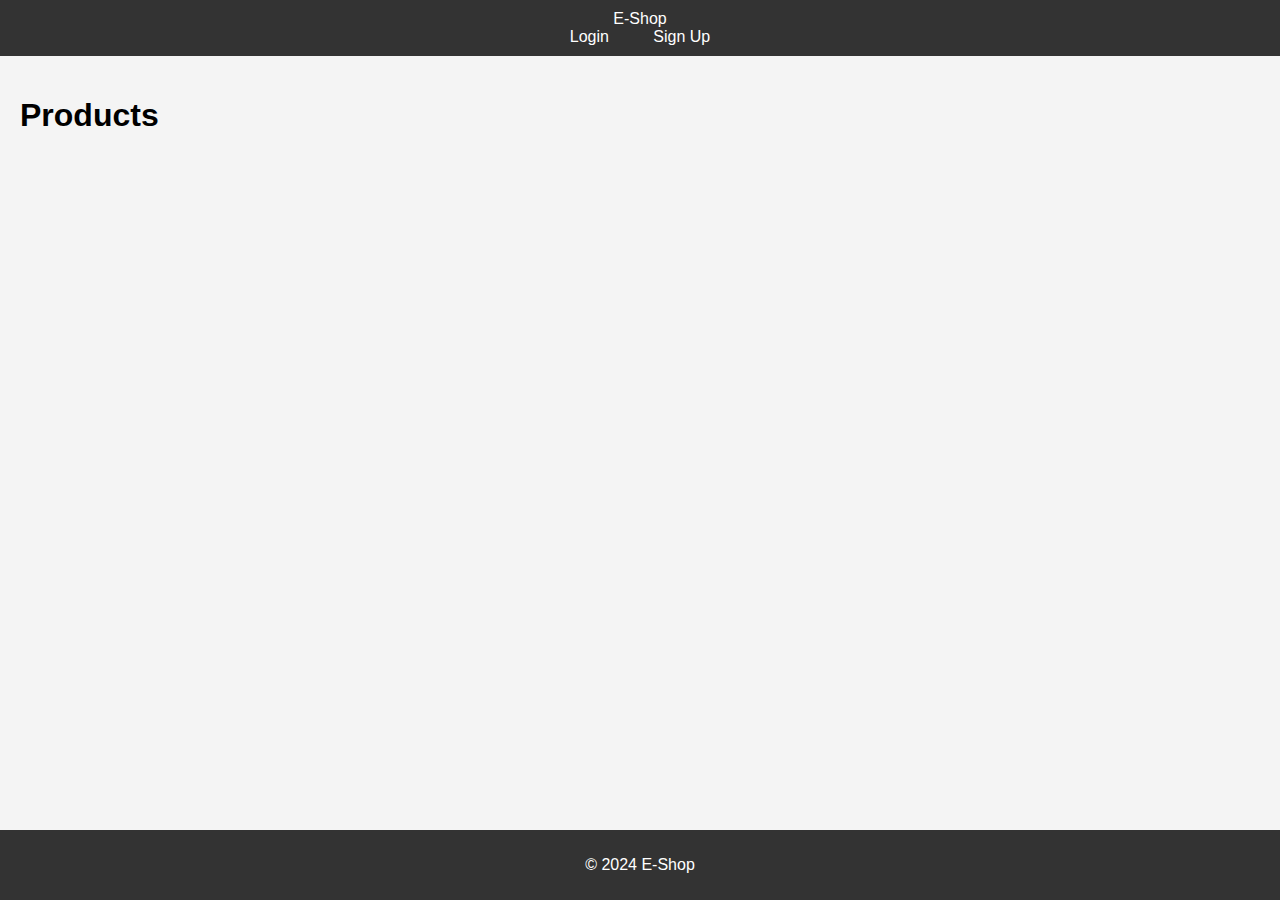
<file: index.html>
<!DOCTYPE html>
<html lang="en">
<head>
  <meta charset="UTF-8">
  <meta name="viewport" content="width=device-width, initial-scale=1.0">
  <title>E-Commerce Home</title>
  <link rel="stylesheet" href="styles.css">
</head>
<body>
  <header>
    <div class="logo">E-Shop</div>
       <nav>
    <a href="#" id="login-btn">Login</a>
    <a href="#" id="signup-btn">Sign Up</a> <!-- Optional -->
    <a href="#" id="logout-btn" style="display:none;">Logout</a>
  </nav>
  <div id="user-display"></div> <!-- Shows user email after login -->
  </header>

  <section class="products-container">
    <h1>Products</h1>
    <div id="product-list"></div>
  </section>

  <footer>
    <p>&copy; 2024 E-Shop</p>
  </footer>

  <script src="firebase-config.js"></script>
  <script src="app.js"></script>
</body>
</html>
</file>
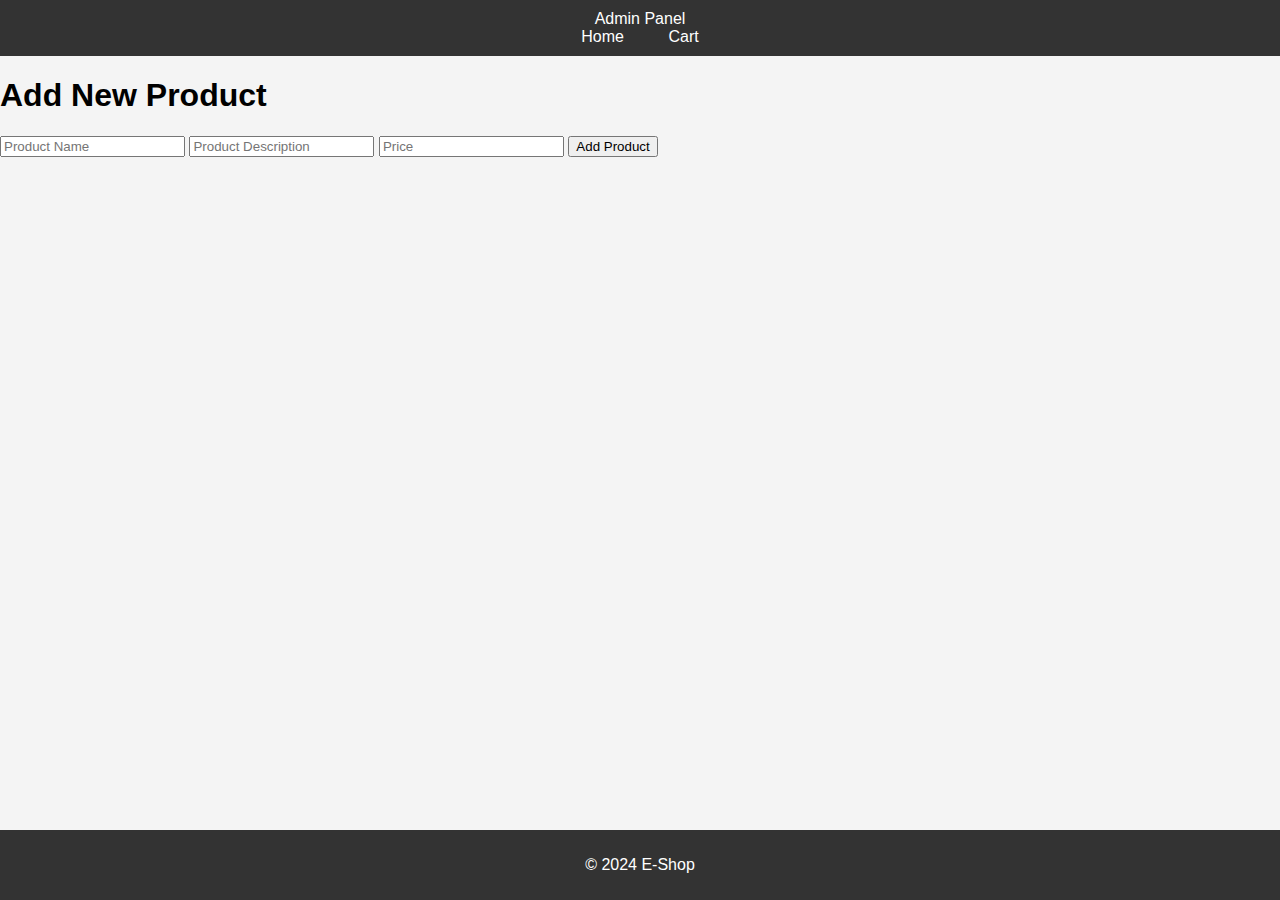
<file: admin.html>
<!DOCTYPE html>
<html lang="en">
<head>
  <meta charset="UTF-8">
  <meta name="viewport" content="width=device-width, initial-scale=1.0">
  <title>Admin Panel</title>
  <link rel="stylesheet" href="styles.css">
</head>
<body>
  <header>
    <div class="logo">Admin Panel</div>
    <nav>
      <a href="index.html">Home</a>
      <a href="cart.html">Cart</a>
    </nav>
  </header>

  <section class="admin-container">
    <h1>Add New Product</h1>
    <form id="addProductForm">
      <input type="text" id="productName" placeholder="Product Name" required>
      <input type="text" id="productDescription" placeholder="Product Description" required>
      <input type="number" id="productPrice" placeholder="Price" required>
      <button type="submit">Add Product</button>
    </form>
  </section>

  <footer>
    <p>&copy; 2024 E-Shop</p>
  </footer>

  <script src="firebase-config.js"></script>
  <script src="admin.js"></script>
</body>
</html>
</file>
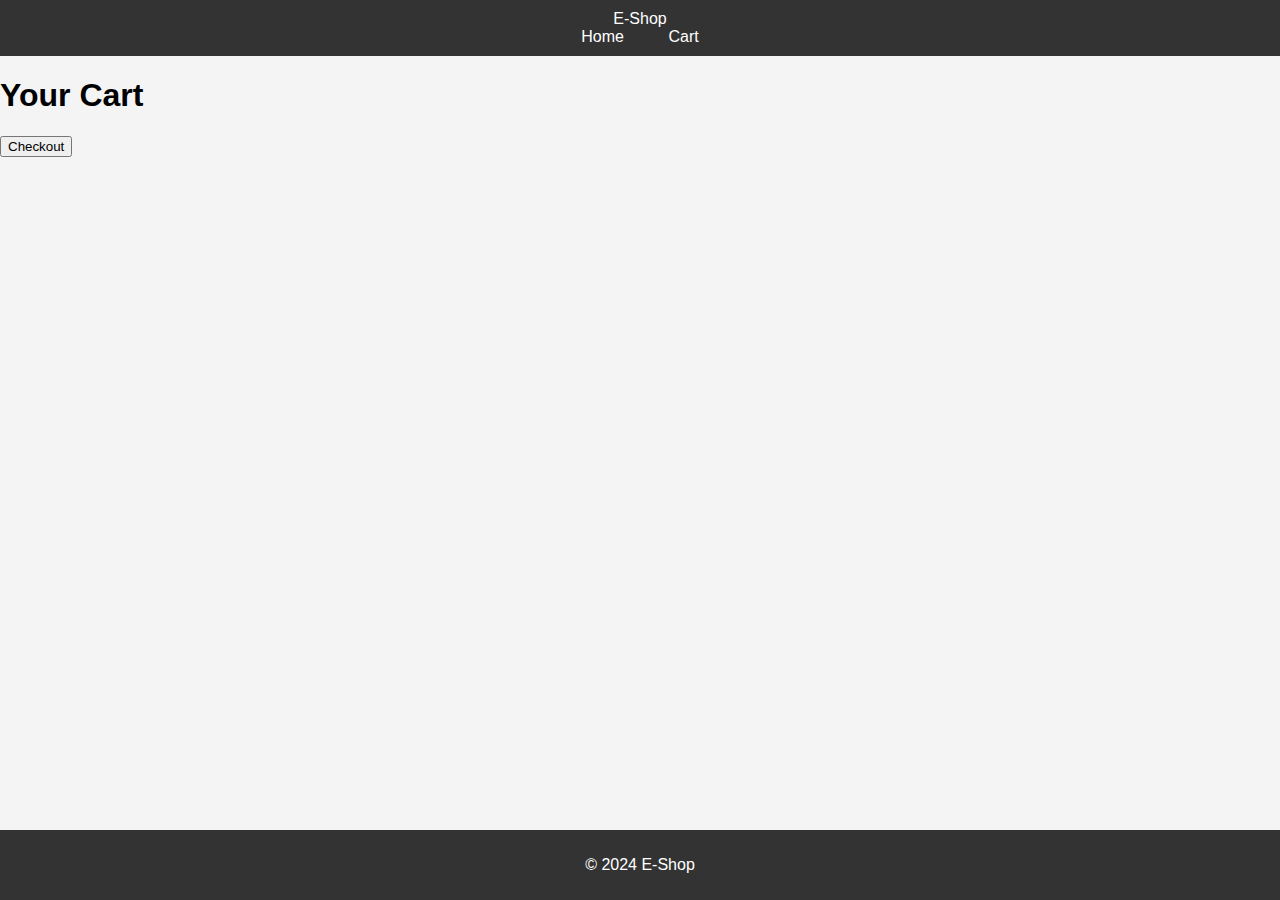
<file: cart.html>
<!DOCTYPE html>
<html lang="en">
<head>
  <meta charset="UTF-8">
  <meta name="viewport" content="width=device-width, initial-scale=1.0">
  <title>Your Cart</title>
  <link rel="stylesheet" href="styles.css">
</head>
<body>
  <header>
    <div class="logo">E-Shop</div>
    <nav>
      <a href="index.html">Home</a>
      <a href="cart.html">Cart</a>
    </nav>
  </header>

  <section class="cart-container">
    <h1>Your Cart</h1>
    <div id="cart-list"></div>
    <button onclick="checkout()">Checkout</button>
  </section>

  <footer>
    <p>&copy; 2024 E-Shop</p>
  </footer>

  <script src="firebase-config.js"></script>
  <script src="cart.js"></script>
</body>
</html>
</file>
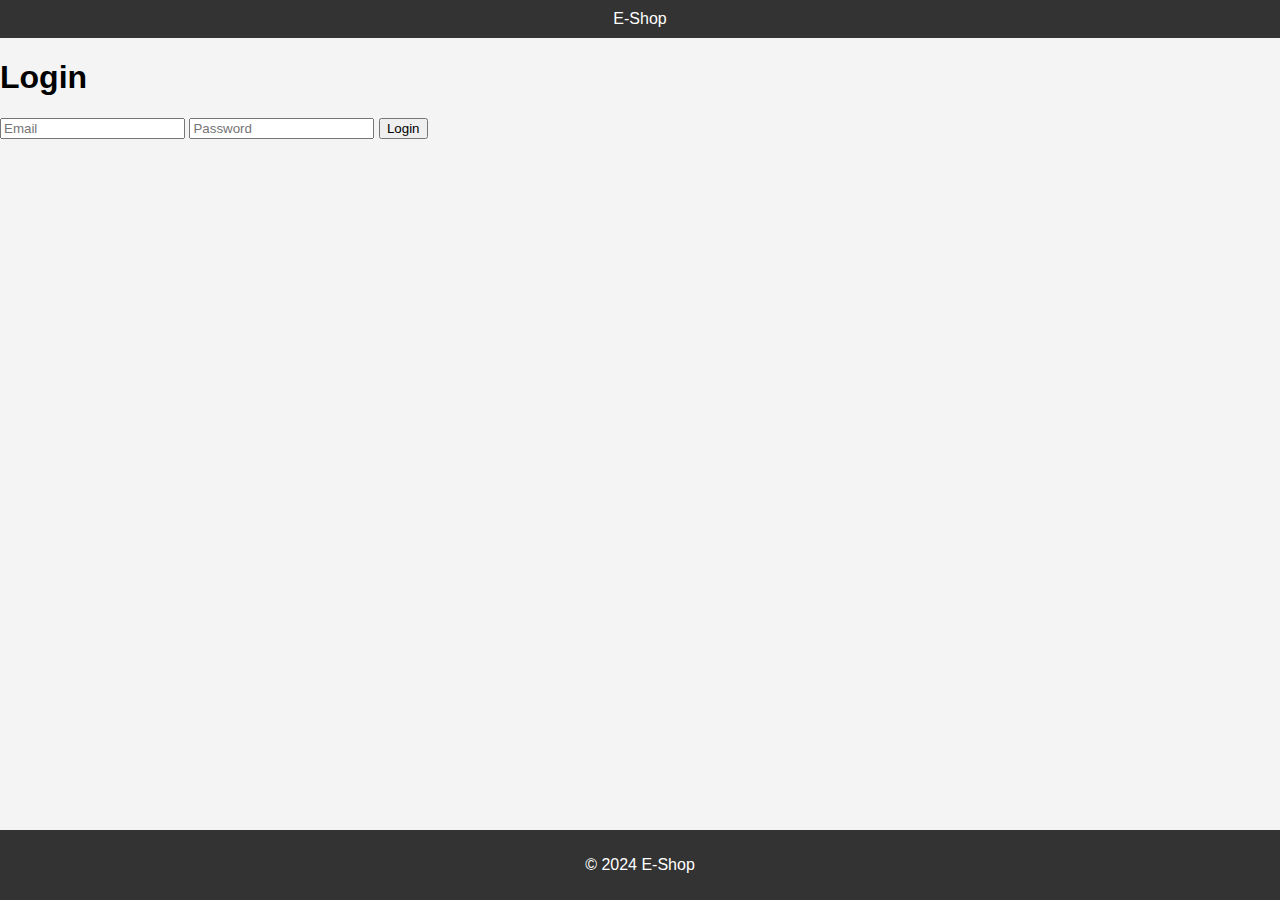
<file: login.html>
<!DOCTYPE html>
<html lang="en">
<head>
  <meta charset="UTF-8">
  <meta name="viewport" content="width=device-width, initial-scale=1.0">
  <title>Login</title>
  <link rel="stylesheet" href="styles.css">
</head>
<body>
  <header>
    <div class="logo">E-Shop</div>
  </header>

  <section class="login-container">
    <h1>Login</h1>
    <form id="login-form">
      <input type="email" id="email" placeholder="Email" required>
      <input type="password" id="password" placeholder="Password" required>
      <button type="submit">Login</button>
    </form>
  </section>

  <footer>
    <p>&copy; 2024 E-Shop</p>
  </footer>

  <script src="firebase-config.js"></script>
  <script src="auth.js"></script>
</body>
</html>
</file>
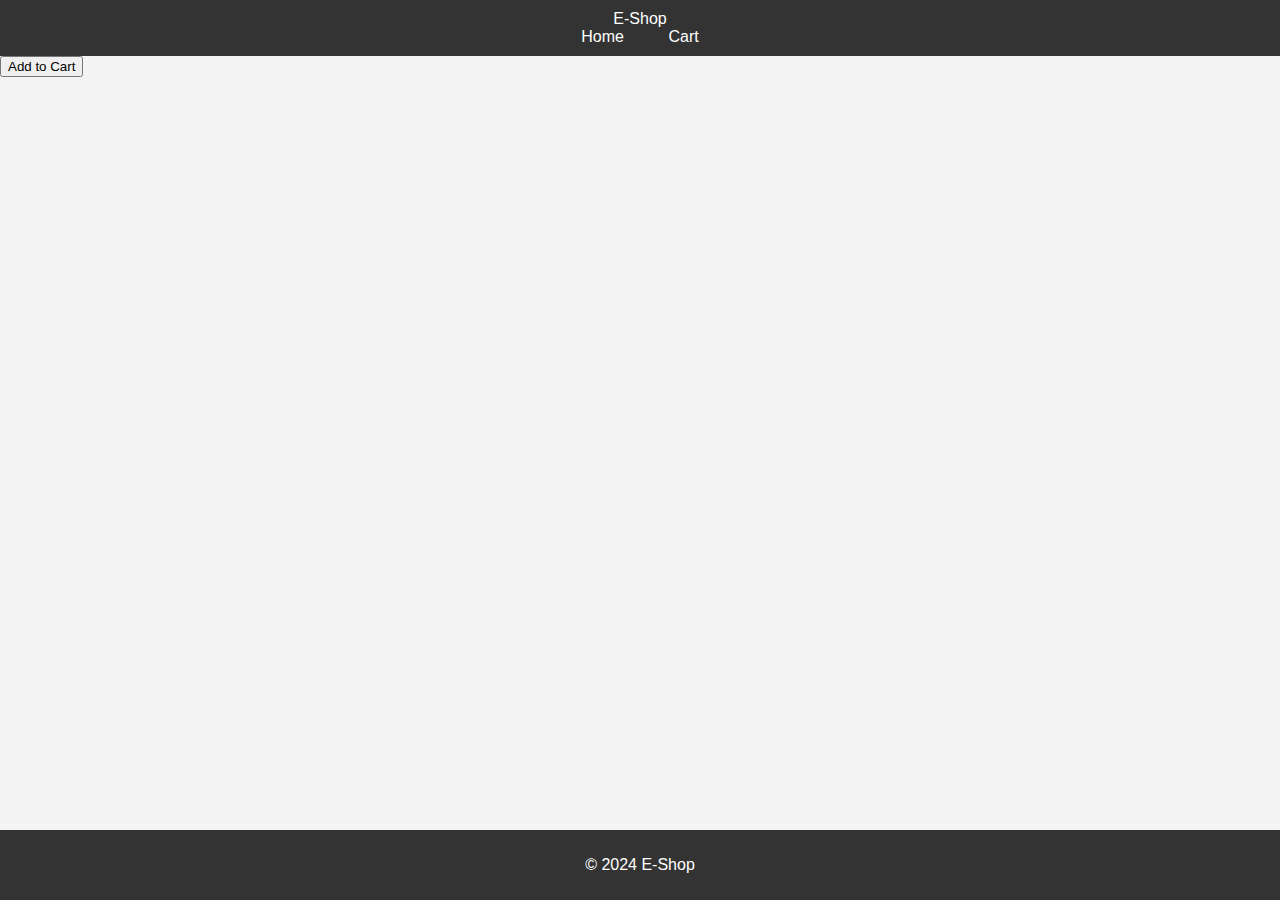
<file: product.html>
<!DOCTYPE html>
<html lang="en">
<head>
  <meta charset="UTF-8">
  <meta name="viewport" content="width=device-width, initial-scale=1.0">
  <title>Product Details</title>
  <link rel="stylesheet" href="styles.css">
</head>
<body>
  <header>
    <div class="logo">E-Shop</div>
    <nav>
      <a href="index.html">Home</a>
      <a href="cart.html">Cart</a>
    </nav>
  </header>

  <section class="product-details">
    <div id="product-info"></div>
    <button onclick="addToCart()">Add to Cart</button>
  </section>

  <footer>
    <p>&copy; 2024 E-Shop</p>
  </footer>

  <script src="firebase-config.js"></script>
  <script src="product.js"></script>
</body>
</html>
</file>
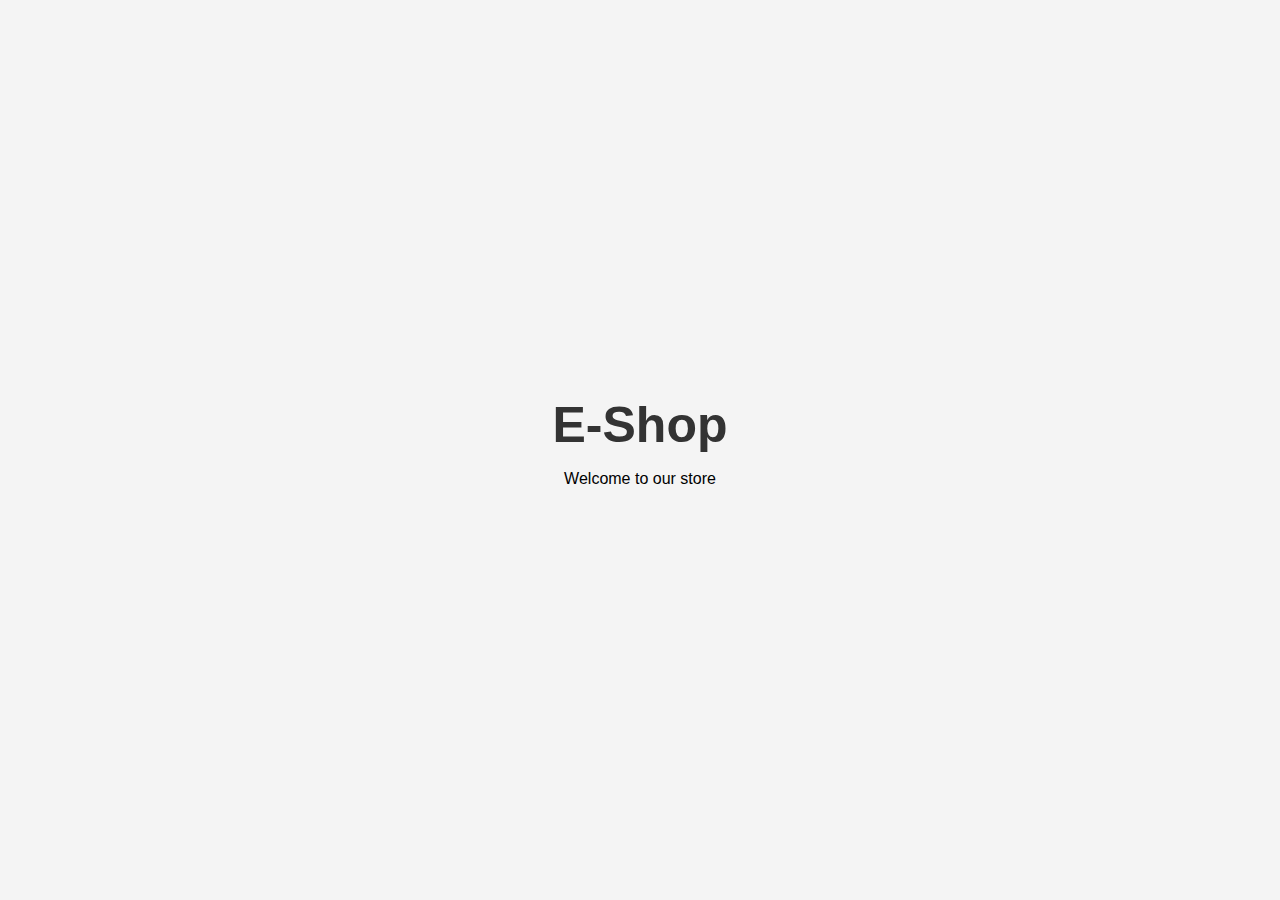
<file: splash.html>
<!DOCTYPE html>
<html lang="en">
<head>
  <meta charset="UTF-8">
  <meta name="viewport" content="width=device-width, initial-scale=1.0">
  <title>Splash Screen</title>
  <link rel="stylesheet" href="styles.css">
  <style>
    /* Splash screen styles */
    body, html {
      height: 100%;
      margin: 0;
      display: flex;
      justify-content: center;
      align-items: center;
      background-color: #f4f4f4;
    }
    .splash-container {
      text-align: center;
      animation: fadeOut 1s ease-out 4s forwards;
    }
    .splash-logo {
      font-size: 50px;
      font-weight: bold;
      color: #333;
      opacity: 1;
      transition: opacity 0.5s ease;
    }
    @keyframes fadeOut {
      to {
        opacity: 0;
      }
    }
  </style>
</head>
<body>
  <div class="splash-container">
    <div class="splash-logo">E-Shop</div>
    <p>Welcome to our store</p>
  </div>

  <script>
    // Redirect to login page after 5 seconds
    setTimeout(function() {
      window.location.href = 'login.html';
    }, 5000);
  </script>
</body>
</html>
</file>
<file: styles.css>
body {
  font-family: Arial, sans-serif;
  margin: 0;
  padding: 0;
  background-color: #f4f4f4;
}

header {
  background-color: #333;
  color: white;
  padding: 10px;
  text-align: center;
}

nav a {
  color: white;
  padding: 14px 20px;
  text-decoration: none;
}

.products-container {
  padding: 20px;
  display: flex;
  flex-wrap: wrap;
  justify-content: space-between;
}

.product-item {
  background-color: white;
  border: 1px solid #ccc;
  margin: 10px;
  padding: 10px;
  width: 200px;
  text-align: center;
}

footer {
  text-align: center;
  background-color: #333;
  color: white;
  padding: 10px 0;
  position: fixed;
  width: 100%;
  bottom: 0;
}
</file>
